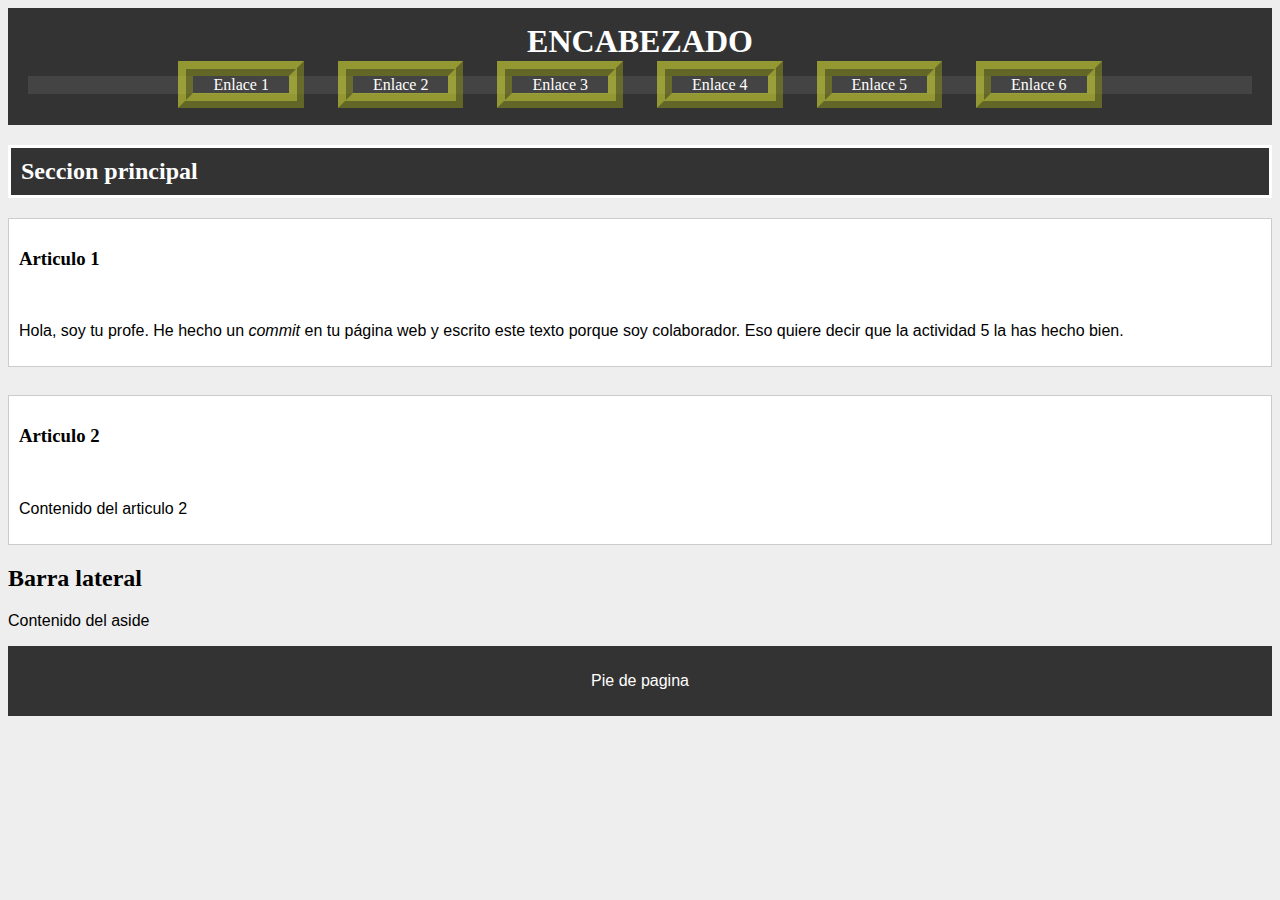
<file: index.html>
<!DOCTYPE html>
<html lang="es">
    <head>
        <meta charset="utf-8">
        <meta name="description" content="Actividad 15 por Abde">
        <title>Actividad 15: Etiquetas semanticas</title>
        <link rel="stylesheet" href="./css/estilo.css">
    </head> 
    <body >
       <header><h1 id="titulo">ENCABEZADO</h1><nav id="menuprincipal">
        <ul>
            <li><a class="enlacemenuprincipal" ref="#">Enlace 1</a></li>
            <li><a class="enlacemenuprincipal" ref="#">Enlace 2</a></li>
            <li><a class="enlacemenuprincipal" ref="#">Enlace 3</a></li>
            <li><a class="enlacemenuprincipal" ref="#">Enlace 4</a></li>
            <li><a class="enlacemenuprincipal" ref="#">Enlace 5</a></li>
            <li><a class="enlacemenuprincipal" ref="#">Enlace 6</a></li>
        </ul>
       </nav>
    </header>

       <main>
        <section><h2 class="tituloseccion">Seccion principal</h2>
            <article><h3>Articulo 1</h3><br><p>Hola, soy tu profe. He hecho un <strong><em>commit</em></strong> en tu página web y escrito este texto porque soy colaborador. Eso quiere decir que la actividad 5 la has hecho bien.</p></article><br>
            <article><h3>Articulo 2</h3><br><p>Contenido del articulo 2</p></article>
        </section>
       </main>
       <aside><h2>Barra lateral</h2><p>Contenido del aside</p></aside>

       <footer><p>Pie de pagina</p></footer>
   </body>
</html>
</file>
<file: css/estilo.css>
body{
    background-color: #eeeeee;
}
header{
    background-color: #333333;
    color: #ffffff;
    text-align: center;
    padding: 15px 20px;
}
#titulo{
    margin:0px 0px 15px 0px ;
    border-radius: 10px 100px / 120px;
}
#menuprincipal{
    background-color: #444444;
}
nav ul{
    list-style: none;
    padding: 0px;
    border-width: 4px 1.25em;
}
#menuprincipal ul li{
    display: inline;
    margin: 0px 15px;
    border: 4mm ridge rgba(211, 220, 50, .6);
}
.enlacemenuprincipal {
    text-decoration: none;
    color: #ffffff;
    padding: 10px 20px;
}
.tituloseccion {
    background-color: #333333;
    color: #ffffff;
    padding: 10px;
    border: solid;
}
article{
    border: 1px solid #cccccc;
    background-color: #ffffff;
    margin: 0px 0px 10px 0px;
    padding: 10px;
    font-weight: lighter;
}
footer{
    background-color: #333333;
    color: #ffffff;
    text-align: center;
    padding: 10px;
    margin: 0px 0px 20px 0px;
    border-color: red rgba(170, 50, 220, .6) green;
}
p{
    font-family: sans-serif;
}
h1{
    text-shadow: inherit
}
</file>
